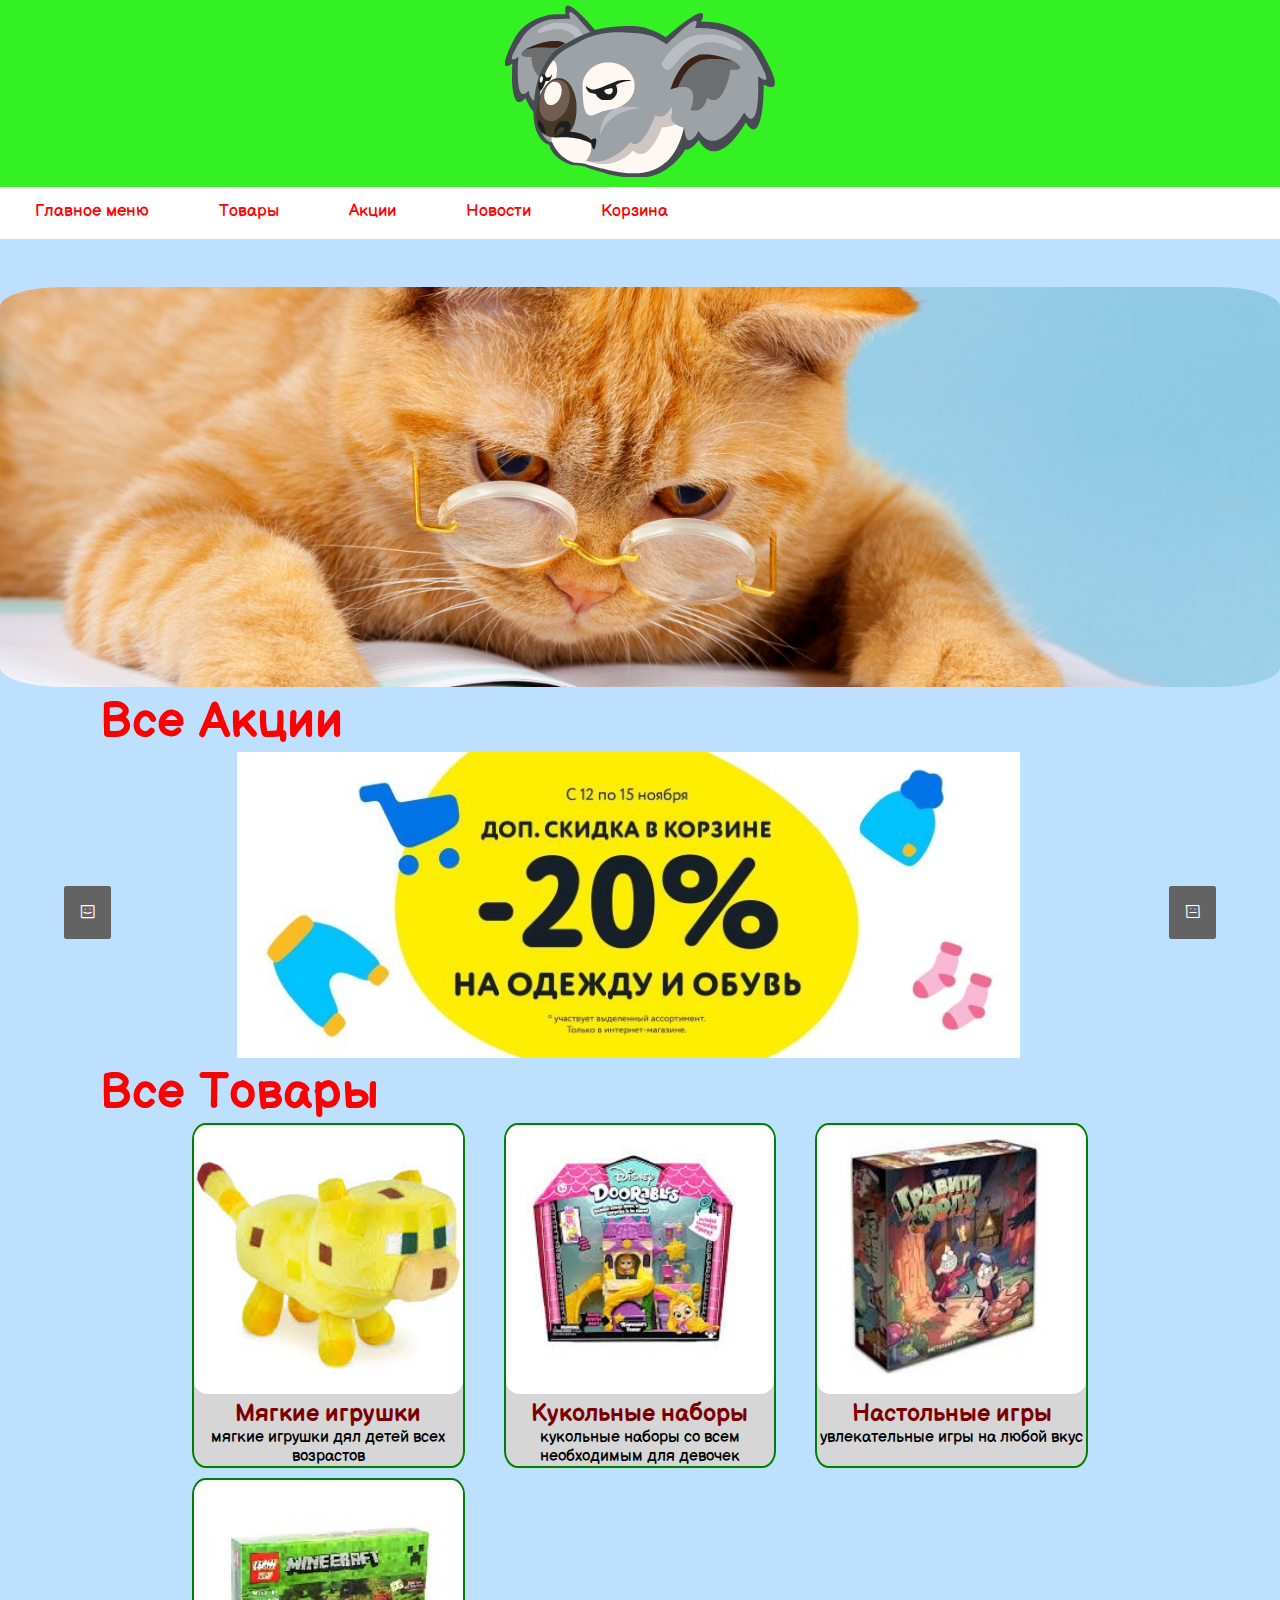
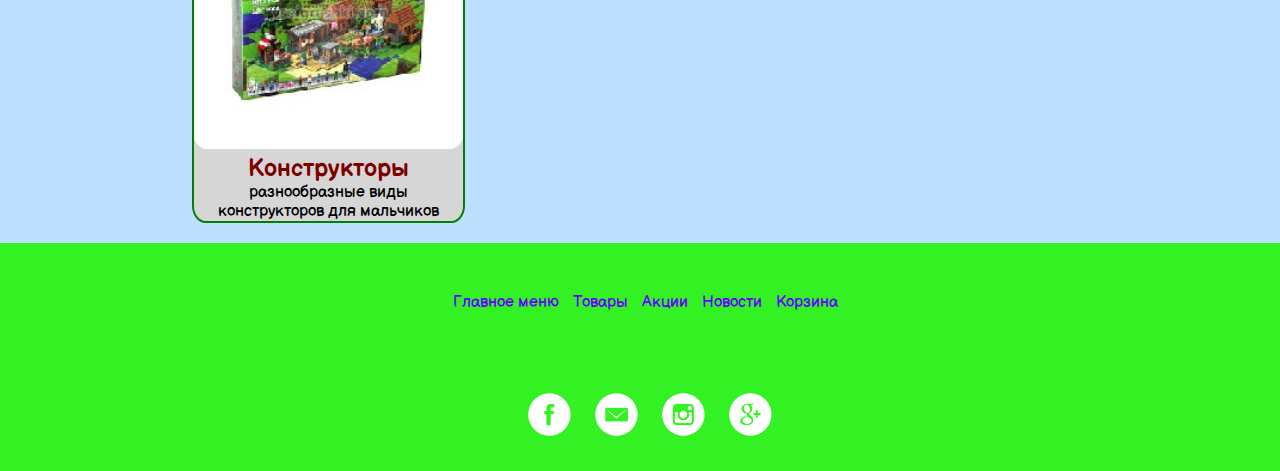
<file: index.html>
<!DOCTYPE html>
<html lang="en">

<head>
    <meta charset="utf-8">
    <title>Мир игрушек|Главная страница</title>
    <link rel="stylesheet" href='css/style.css'>
    <!-- ссылка на шрифт -->
    <link rel="preconnect" href="https://fonts.gstatic.com">
    <link href="https://fonts.googleapis.com/css2?family=Balsamiq+Sans&display=swap" rel="stylesheet">
</head>

<body>
    <header>
        <!-- класс logo -->
        <div class="logo">
            <a href="index.html"><img class="graphiclogo" src="img/logo.png" alt="Logo"></a>
        </div>
        <nav>
            <!-- адаптивное меню -->
            <div class="topnav" id="myTopnav">
                <a href="index.html">Главное меню</a>
                <a href="toys.html">Товары</a>
                <a href="markdown.html">Акции</a>
                <a href="blog.html">Новости</a>
                <a href="shopping_basket.html">Корзина</a>
                <a id="menu" href="#" class="icon">&#9776;</a>
            </div>
        </nav>
    </header>
    <main>
        <!-- большая картинка -->
        <img src="img/main_screen_image.jpg" alt="" class="main_image">
        <h3><a href="markdown.html">Все Акции</a> </h3>
        <!-- карусель -->
        <div class="slideshow-container">
            <div class="mySlides fade">
                <img src="img/markdown1.jpg" style="width: 80%" alt="">
            </div>
            <div class="mySlides fade">
                <img src="img/markdown2.jpg" style="width: 80%" alt="">
            </div>
            <div class="mySlides fade">
                <img src="img/markdown3.jpg" style="width: 80%" alt="">
            </div>
            <a class="prev" onclick="plusSlides(-1)">&#10094</a>
            <a class="next" onclick="plusSlides(1)">&#10095</a>
        </div>
        <h3><a href="toys.html">Все Товары</a> </h3>
        <!-- класс контейнера для видов игрушек -->
        <div class="toy_kinds_container">
            <!-- класс списка видов игрушек-->
            <div class="toy_kinds">
                <!-- класс вида игрушки -->
                <div class="toy_kind">
                    <img src="img/toy_image1.jpg" alt="">
                    <h2>Мягкие игрушки</h2>
                    <p>мягкие игрушки дял детей всех возрастов</p>
                </div>
                <!-- класс вида игрушки -->
                <div class="toy_kind">
                    <img src="img/toy_image5.jpg" alt="">
                    <h2>Кукольные наборы</h2>
                    <p>кукольные наборы со всем необходимым для девочек</p>
                </div>
                <!-- класс вида игрушки -->
                <div class="toy_kind">
                    <img src="img/toy_image6.jpg" alt="">
                    <h2>Настольные игры</h2>
                    <p>увлекательные игры на любой вкус</p>
                </div>
                <!-- класс вида игрушки -->
                <div class="toy_kind">
                    <img src="img/toy_image7.jpg" alt="">
                    <h2>Конструкторы</h2>
                    <p>разнообразные виды конструкторов для мальчиков</p>
                </div>
            </div>
        </div>
    </main>
    <!-- создание футера -->
    <footer>
        <nav>
            <a href="index.html">Главное меню</a>
            <a href="toys.html">Товары</a>
            <a href="markdown.html">Акции</a>
            <a href="blog.html">Новости</a>
            <a href="shopping_basket.html">Корзина</a>
        </nav>
        <!-- <div class="logo"><img class="graphiclogo" src="img/logo_vec.png" alt=""></div> -->
        <!-- класс блока ссылок -->
        <div class="social">
            <a href="#"><img src="img/facebook_icon.png" alt=""></a>
            <a href="#"><img src="img/email_icon.png" alt=""></a>
            <a href="#"><img src="img/instagram_icon.png" alt=""></a>
            <a href="#"><img src="img/google_plus_icon.png" alt=""></a>
        </div>
    </footer>
    <!-- подгрузка js составляющей -->
    <script src="js/script.js"></script>
</body>

</html>
</file>
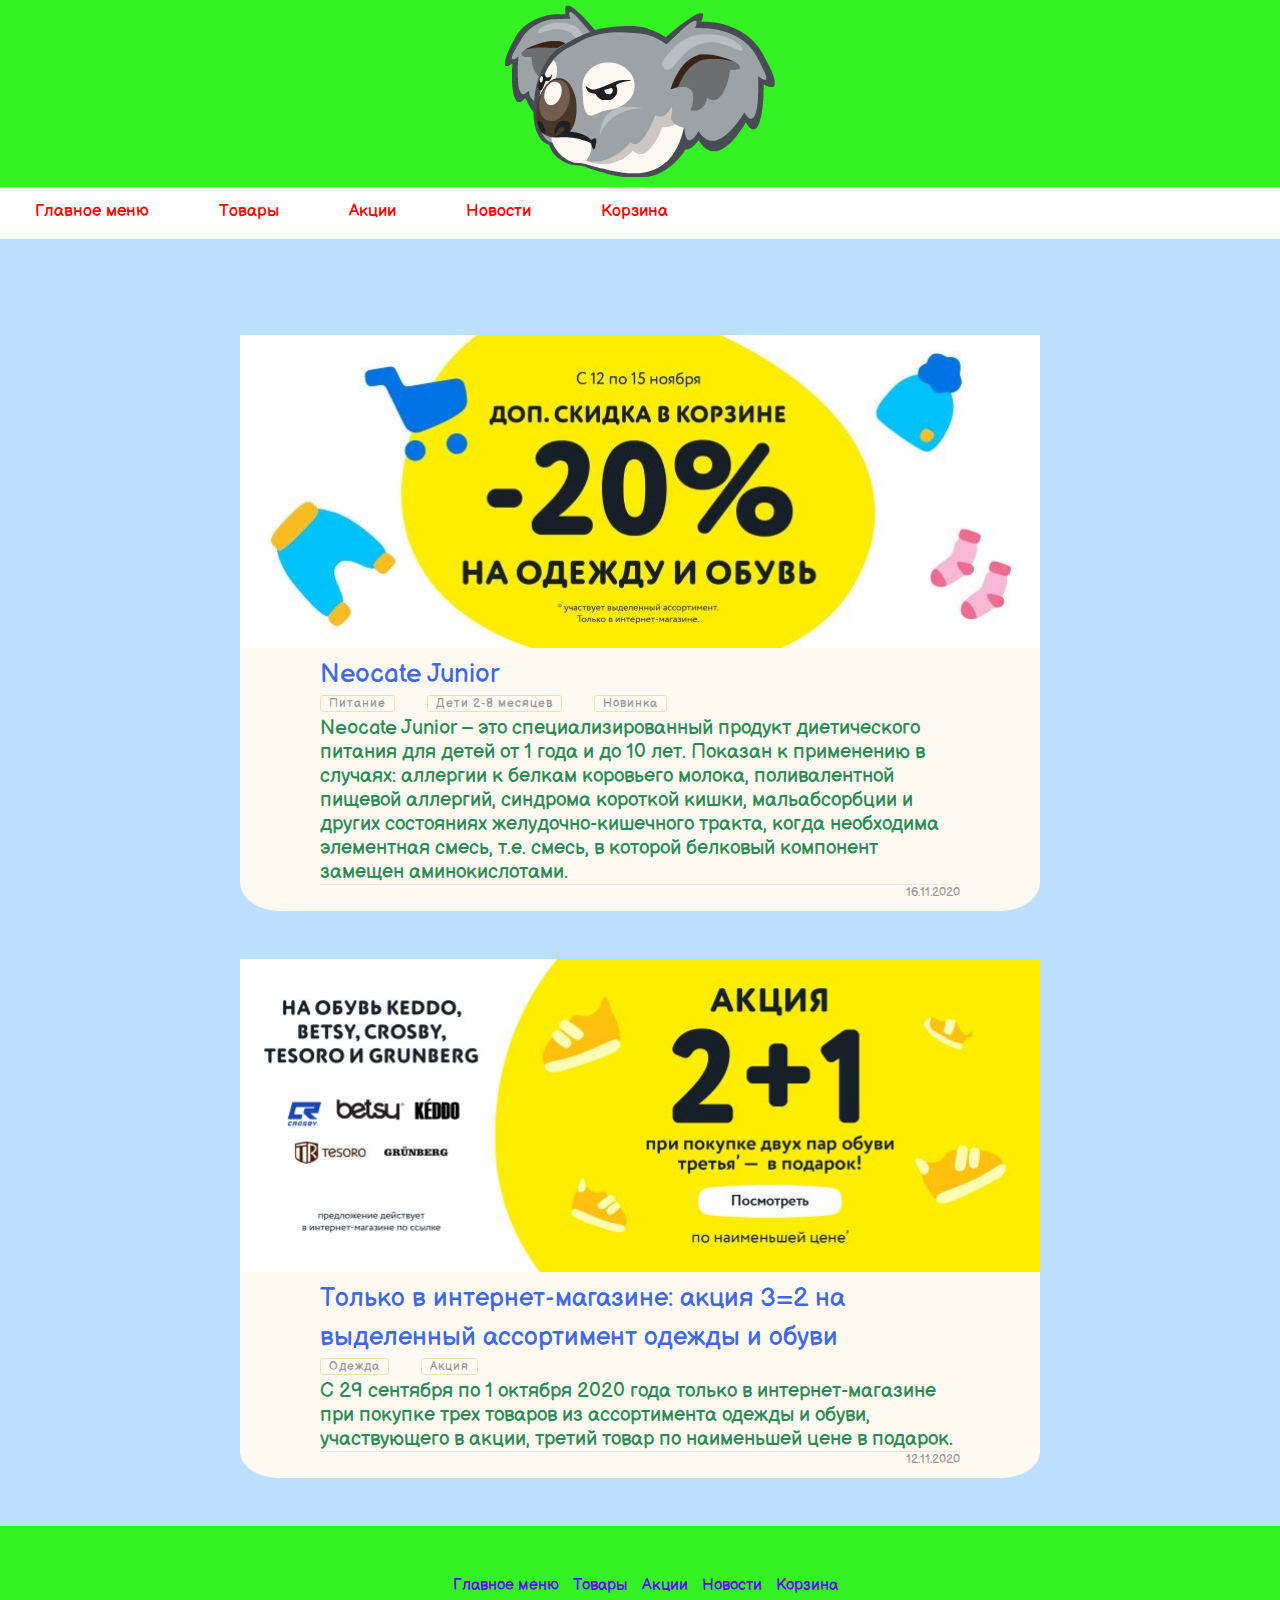
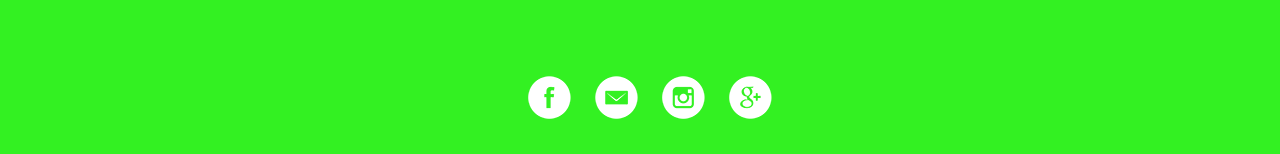
<file: blog.html>
<!DOCTYPE html>
<html lang="en">

<head>
    <meta charset="utf-8">
    <title>Мир игрушек|Новости</title>
    <link rel="stylesheet" href='css/style.css'>
    <!-- ссылка на шрифт -->
    <link rel="preconnect" href="https://fonts.gstatic.com">
    <link href="https://fonts.googleapis.com/css2?family=Balsamiq+Sans&display=swap" rel="stylesheet">
</head>

<body>
    <header>
        <!-- класс logo -->
        <div class="logo">
            <a href="index.html"><img class="graphiclogo" src="img/logo.png" alt="Logo"></a>
        </div>
        <nav>
            <!-- адаптивное меню -->
            <div class="topnav" id="myTopnav">
                <a href="index.html">Главное меню</a>
                <a href="toys.html">Товары</a>
                <a href="markdown.html">Акции</a>
                <a href="blog.html">Новости</a>
                <a href="shopping_basket.html">Корзина</a>
                <a id="menu" href="#" class="icon">&#9776;</a>
            </div>
        </nav>
    </header>
    <main>
        <div class="blog-container">
            <div class="blog-header">
                <div class="blog-cover">
                    <img src="img/markdown1.jpg" alt="">
                </div>
            </div>
            <div class="blog-body">
                <div class="blog-title">
                    <h1><a href="#">Neocate Junior</a></h1>
                </div>
                <div class="blog-tags">
                    <ul>
                        <li><a href="#">Питание</a></li>
                        <li><a href="#">Дети 2-8 месяцев</a></li>
                        <li><a href="#">Новинка</a></li>
                    </ul>
                </div>
                <div class="blog-text">
                    <p>Neocate Junior – это специализированный продукт диетического питания для детей от 1 года и до 10 лет. Показан к применению в случаях: аллергии к белкам коровьего молока, поливалентной пищевой аллергий, синдрома короткой кишки, мальабсорбции
                        и других состояниях желудочно-кишечного тракта, когда необходима элементная смесь, т.е. смесь, в которой белковый компонент замещен аминокислотами.</p>
                </div>
            </div>
            <div class="blog-footer">
                <ul>
                    <li class="published-data">16.11.2020</li>
                </ul>
            </div>
        </div>
        <div class="blog-container">
            <div class="blog-header">
                <div class="blog-cover">
                    <img src="img/markdown3.jpg" alt="">
                </div>
            </div>
            <div class="blog-body">
                <div class="blog-title">
                    <h1><a href="#">Только в интернет-магазине: акция 3=2 на выделенный ассортимент одежды и обуви</a></h1>
                </div>
                <div class="blog-tags">
                    <ul>
                        <li><a href="#">Одежда</a></li>
                        <li><a href="#">Акция</a></li>
                    </ul>
                </div>
                <div class="blog-text">
                    <p>С 29 сентября по 1 октября 2020 года только в интернет-магазине при покупке трех товаров из ассортимента одежды и обуви, участвующего в акции, третий товар по наименьшей цене в подарок.</p>
                </div>
            </div>
            <div class="blog-footer">
                <ul>
                    <li class="published-data">12.11.2020</li>
                </ul>
            </div>
        </div>
    </main>
    <!-- создание футера -->
    <footer>
        <nav>
            <a href="index.html">Главное меню</a>
            <a href="toys.html">Товары</a>
            <a href="markdown.html">Акции</a>
            <a href="blog.html">Новости</a>
            <a href="shopping_basket.html">Корзина</a>
        </nav>
        <!-- <div class="logo"><img class="graphiclogo" src="img/logo_vec.png" alt=""></div> -->
        <!-- класс блока ссылок -->
        <div class="social">
            <a href="#"><img src="img/facebook_icon.png" alt=""></a>
            <a href="#"><img src="img/email_icon.png" alt=""></a>
            <a href="#"><img src="img/instagram_icon.png" alt=""></a>
            <a href="#"><img src="img/google_plus_icon.png" alt=""></a>
        </div>
    </footer>
    <!-- подгрузка js составляющей -->
    <script src="js/script.js"></script>
</body>

</html>
</file>
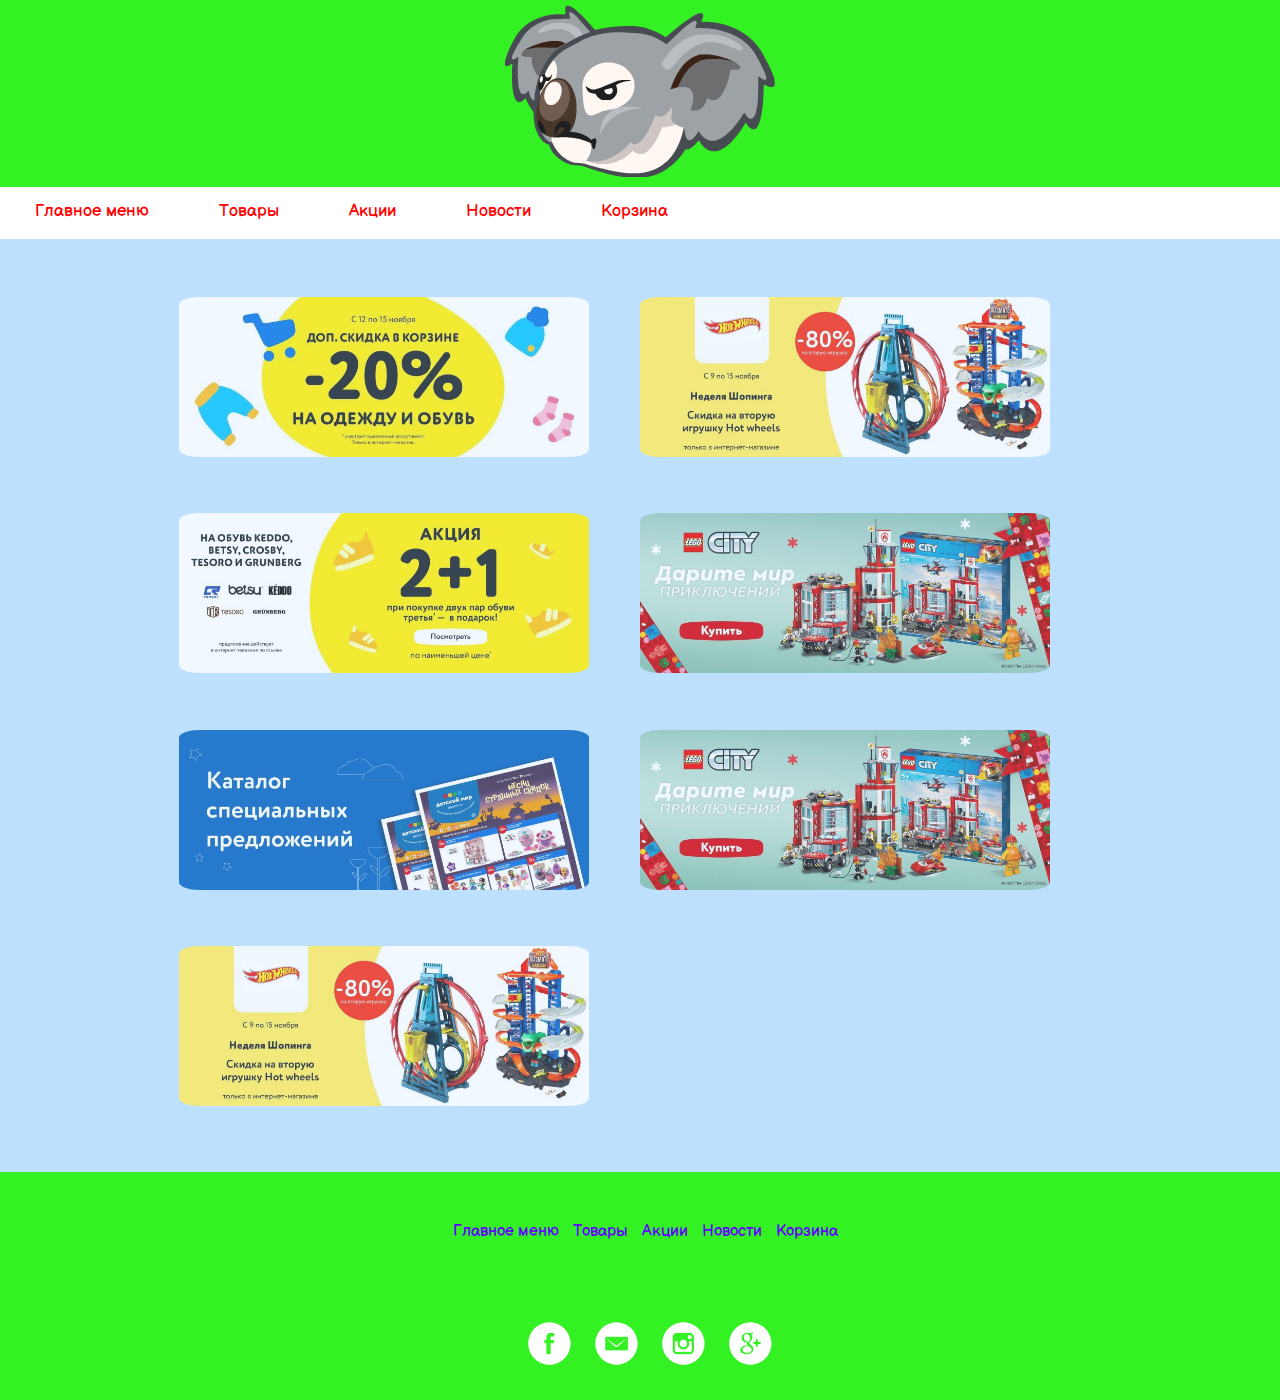
<file: markdown.html>
<!DOCTYPE html>
<html lang="en">

<head>
    <meta charset="utf-8">
    <title>Мир игрушек|Акции</title>
    <link rel="stylesheet" href='css/style.css'>
    <!-- ссылка на шрифт -->
    <link rel="preconnect" href="https://fonts.gstatic.com">
    <link href="https://fonts.googleapis.com/css2?family=Balsamiq+Sans&display=swap" rel="stylesheet">
</head>

<body>
    <header>
        <!-- класс logo -->
        <div class="logo">
            <a href="index.html"><img class="graphiclogo" src="img/logo.png" alt="Logo"></a>
        </div>
        <nav>
            <!-- адаптивное меню -->
            <div class="topnav" id="myTopnav">
                <a href="index.html">Главное меню</a>
                <a href="toys.html">Товары</a>
                <a href="markdown.html">Акции</a>
                <a href="blog.html">Новости</a>
                <a href="shopping_basket.html">Корзина</a>
                <a id="menu" href="#" class="icon">&#9776;</a>
            </div>
        </nav>
    </header>
    <main class="makdown">
        <div class="gallery">
            <div class="photo_item"><img src="img/markdown1.jpg" alt=""></div>
            <div class="photo_item"><img src="img/markdown2.jpg" alt=""></div>
            <div class="photo_item"><img src="img/markdown3.jpg" alt=""></div>
            <div class="photo_item"><img src="img/markdown4.jpg" alt=""></div>
            <div class="photo_item"><img src="img/markdown5.jpg" alt=""></div>
            <div class="photo_item"><img src="img/markdown6.jpg" alt=""></div>
            <div class="photo_item"><img src="img/markdown7.jpg" alt=""></div>
        </div>
    </main>
    <!-- создание футера -->
    <footer>
        <nav>
            <a href="index.html">Главное меню</a>
            <a href="toys.html">Товары</a>
            <a href="markdown.html">Акции</a>
            <a href="blog.html">Новости</a>
            <a href="shopping_basket.html">Корзина</a>
        </nav>
        <!-- <div class="logo"><img class="graphiclogo" src="img/logo_vec.png" alt=""></div> -->
        <!-- класс блока ссылок -->
        <div class="social">
            <a href="#"><img src="img/facebook_icon.png" alt=""></a>
            <a href="#"><img src="img/email_icon.png" alt=""></a>
            <a href="#"><img src="img/instagram_icon.png" alt=""></a>
            <a href="#"><img src="img/google_plus_icon.png" alt=""></a>
        </div>
    </footer>
    <!-- подгрузка js составляющей -->
    <script src="js/script.js"></script>
</body>

</html>
</file>
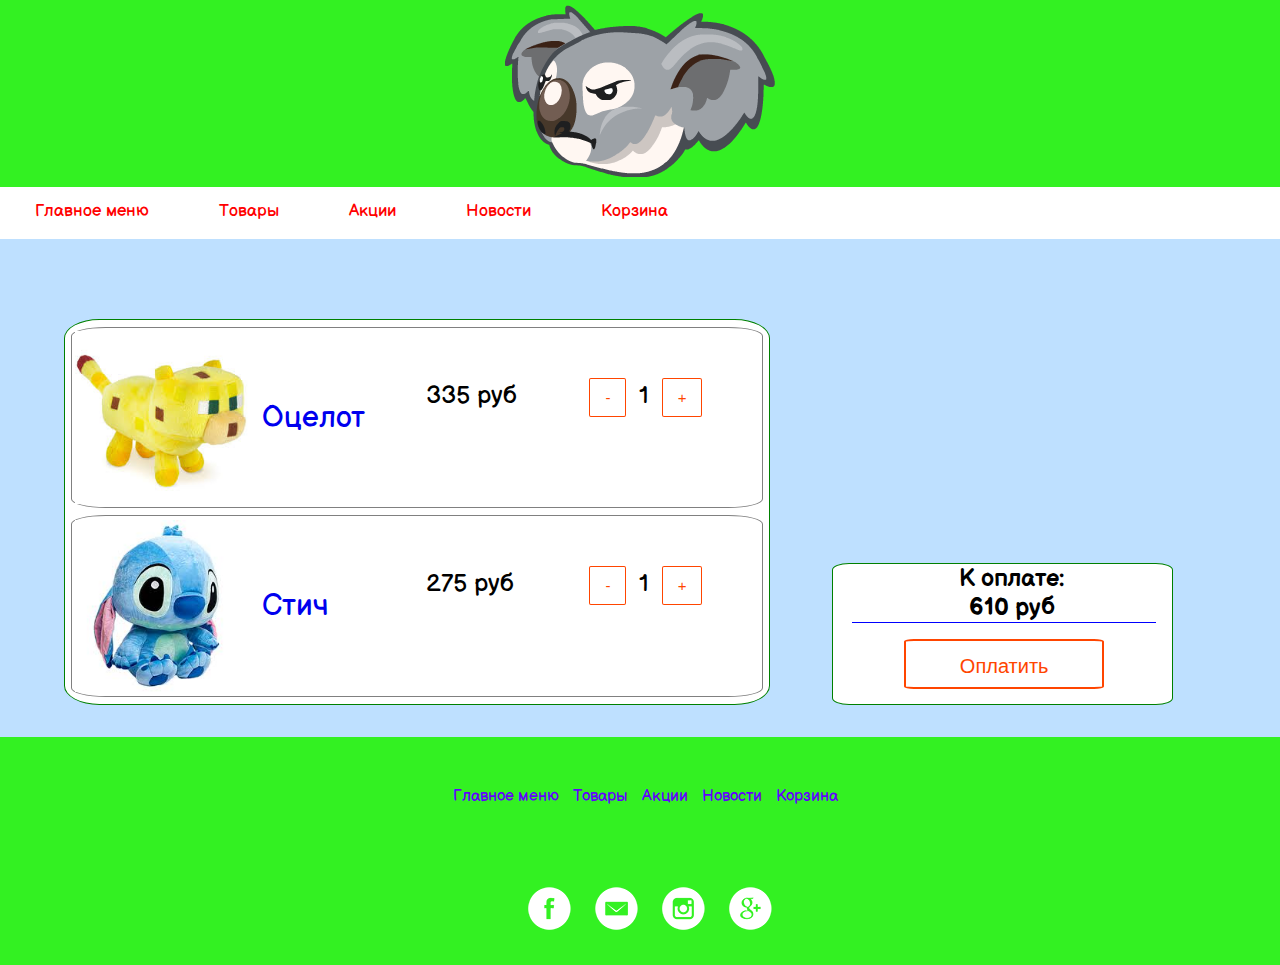
<file: shopping_basket.html>
<!DOCTYPE html>
<html lang="en">

<head>
    <meta charset="utf-8">
    <title>Мир игрушек|Корзина</title>
    <link rel="stylesheet" href='css/style.css'>
    <!-- ссылка на шрифт -->
    <link rel="preconnect" href="https://fonts.gstatic.com">
    <link href="https://fonts.googleapis.com/css2?family=Balsamiq+Sans&display=swap" rel="stylesheet">
</head>

<body onload="show_current_price(0)">
    <header>
        <!-- класс logo -->
        <div class="logo">
            <a href="index.html"><img class="graphiclogo" src="img/logo.png" alt="Logo"></a>
        </div>
        <nav>
            <!-- адаптивное меню -->
            <div class="topnav" id="myTopnav">
                <a href="index.html">Главное меню</a>
                <a href="toys.html">Товары</a>
                <a href="markdown.html">Акции</a>
                <a href="blog.html">Новости</a>
                <a href="shopping_basket.html">Корзина</a>
                <a id="menu" href="#" class="icon">&#9776;</a>
            </div>
        </nav>
    </header>
    <main>
        <div class="shopping_basket">
            <div class="goods-container">
                <h1 id="message">В корзине пусто! Перейти в раздел <a href="toys.html">Товары</a>?</h1>
                <div class="bought-toy">
                    <img class="img-for-basket" src="img/toy_image1.jpg" alt="">
                    <a href="#" class="name-of-bought-toy">Оцелот</a>
                    <p class="price-of-bought-toy">335 руб</p>
                    <div class="number">
                        <button onclick="basket_counter('toys_number1',-335,-1)">-</button>
                        <p id="toys_number1">1</p>
                        <button onclick="basket_counter('toys_number1',335,1)">+</button>
                    </div>
                </div>
                <div class="bought-toy">
                    <img class="img-for-basket" src="img/toy_image2.jpg" alt="">
                    <a href="#" class="name-of-bought-toy">Стич</a>
                    <p class="price-of-bought-toy">275 руб</p>
                    <div class="number">
                        <button onclick="basket_counter('toys_number2',-275,-1)">-</button>
                        <p id="toys_number2">1</p>
                        <button onclick="basket_counter('toys_number2',275,1)">+</button>
                    </div>
                </div>
            </div>
            <div class="block-buy">

                <h2>К оплате:</h2>
                <h2 id="sum">610</h2>
                <div class="block-buy-footer">
                    <button class="pay-button">
                    Оплатить
                    </button>
                </div>

            </div>
        </div>
    </main>
    <!-- создание футера -->
    <footer>
        <nav>
            <a href="index.html">Главное меню</a>
            <a href="toys.html">Товары</a>
            <a href="markdown.html">Акции</a>
            <a href="blog.html">Новости</a>
            <a href="shopping_basket.html">Корзина</a>
        </nav>
        <!-- <div class="logo"><img class="graphiclogo" src="img/logo_vec.png" alt=""></div> -->
        <!-- класс блока ссылок -->
        <div class="social">
            <a href="#"><img src="img/facebook_icon.png" alt=""></a>
            <a href="#"><img src="img/email_icon.png" alt=""></a>
            <a href="#"><img src="img/instagram_icon.png" alt=""></a>
            <a href="#"><img src="img/google_plus_icon.png" alt=""></a>
        </div>
    </footer>
    <!-- подгрузка js составляющей -->
    <script src="js/script.js"></script>
</body>

</html>
</file>
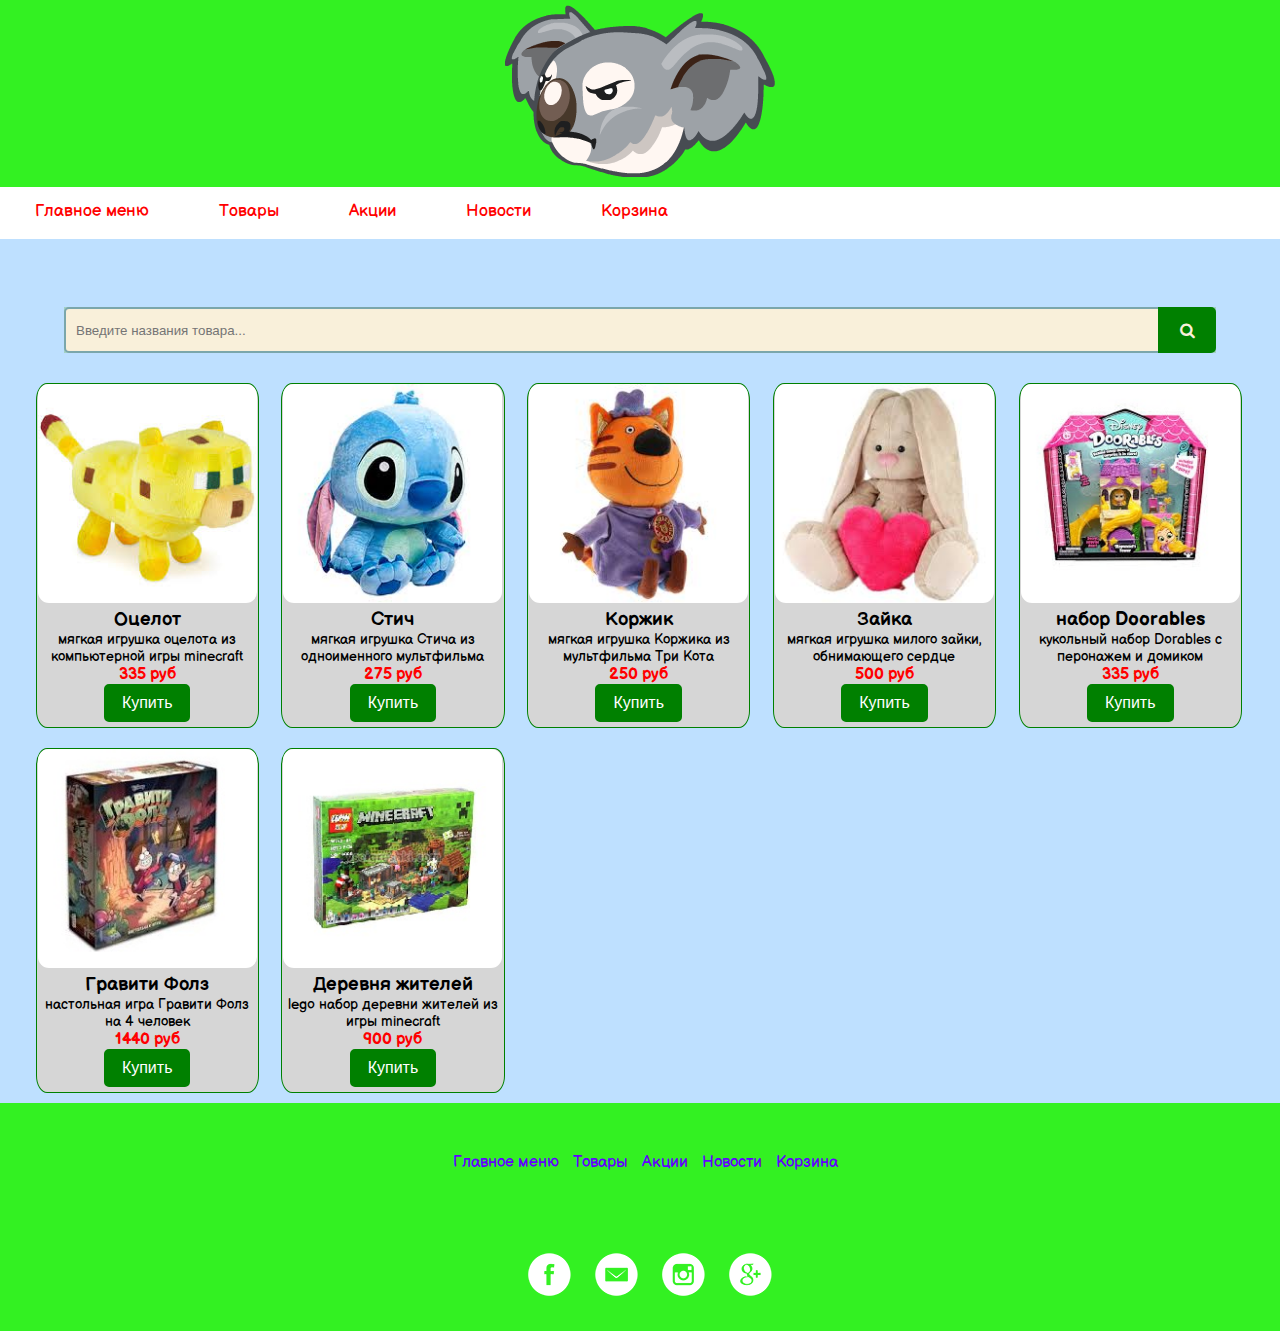
<file: toys.html>
<!DOCTYPE html>
<html lang="en">

<head>
    <meta charset="utf-8">
    <title>Мир игрушек|Товары</title>
    <link rel="stylesheet" href='css/style.css'>
    <!-- ссылка на шрифт -->
    <link rel="preconnect" href="https://fonts.gstatic.com">
    <link href="https://fonts.googleapis.com/css2?family=Balsamiq+Sans&display=swap" rel="stylesheet">
    <link rel="stylesheet" href="https://maxcdn.bootstrapcdn.com/font-awesome/4.5.0/css/font-awesome.min.css">
</head>

<body>
    <header>
        <!-- класс logo -->
        <div class="logo">
            <a href="index.html"><img class="graphiclogo" src="img/logo.png" alt="Logo"></a>
        </div>
        <nav>
            <!-- адаптивное меню -->
            <div class="topnav" id="myTopnav">
                <a href="index.html">Главное меню</a>
                <a href="toys.html">Товары</a>
                <a href="markdown.html">Акции</a>
                <a href="blog.html">Новости</a>
                <a href="shopping_basket.html">Корзина</a>
                <a id="menu" href="#" class="icon">&#9776;</a>
            </div>
        </nav>
    </header>
    <main>
        <div class="search">
            <form>
                <input type="text" placeholder="Введите названия товара...">
                <button type="submit"></button>
            </form>
        </div>
        <div class="goods">
            <div class="toy">
                <img src="img/toy_image1.jpg" alt="">
                <h3 class="item_title">Оцелот</h3>
                <p>мягкая игрушка оцелота из компьютерной игры minecraft</p>
                <h6 class="price">335 руб</h6>
                <button class="add_item" id="button1" onclick="imgChange('button1')">Купить</button>
            </div>
            <div class="toy">
                <img src="img/toy_image2.jpg" alt="">
                <h3 class="item_title">Стич</h3>
                <p>мягкая игрушка Стича из одноименного мультфильма</p>
                <h6 class="price">275 руб</h6>
                <button class="add_item" id="button2" onclick="imgChange('button2')">Купить</button>
            </div>
            <div class="toy">
                <img src="img/toy_image3.jpg" alt="">
                <h3 class="item_title">Коржик</h3>
                <p>мягкая игрушка Коржика из мультфильма Три Кота </p>
                <h6 class="price">250 руб</h6>
                <button class="add_item" id="button3" onclick="imgChange('button3')">Купить</button>
            </div>
            <div class="toy">
                <img src="img/toy_image4.jpg" alt="">
                <h3 class="item_title">Зайка</h3>
                <p>мягкая игрушка милого зайки, обнимающего сердце</p>
                <h6 class="price">500 руб</h6>
                <button class="add_item" id="button4" onclick="imgChange('button4')">Купить</button>
            </div>
            <div class="toy">
                <img src="img/toy_image5.jpg" alt="">
                <h3 class="item_title">набор Doorables</h3>
                <p>кукольный набор Dorables с перонажем и домиком</p>
                <h6 class="price">335 руб</h6>
                <button class="add_item" id="button5" onclick="imgChange('button5')">Купить</button>
            </div>
            <div class="toy">
                <img src="img/toy_image6.jpg" alt="">
                <h3 class="item_title">Гравити Фолз</h3>
                <p>настольная игра Гравити Фолз на 4 человек</p>
                <h6 class="price">1440 руб</h6>
                <button class="add_item" id="button6" onclick="imgChange('button6')">Купить</button>
            </div>
            <div class="toy">
                <img src="img/toy_image7.jpg" alt="">
                <h3 class="item_title">Деревня жителей</h3>
                <p>lego набор деревни жителей из игры minecraft</p>
                <h6 class="price">900 руб</h6>
                <button class="add_item" id="button7" onclick="imgChange('button7')">Купить</button>
            </div>
        </div>
    </main>
    <!-- создание футера -->
    <footer>
        <nav>
            <a href="index.html">Главное меню</a>
            <a href="toys.html">Товары</a>
            <a href="markdown.html">Акции</a>
            <a href="blog.html">Новости</a>
            <a href="shopping_basket.html">Корзина</a>
        </nav>
        <!-- <div class="logo"><img class="graphiclogo" src="img/logo_vec.png" alt=""></div> -->
        <!-- класс блока ссылок -->
        <div class="social">
            <a href="#"><img src="img/facebook_icon.png" alt=""></a>
            <a href="#"><img src="img/email_icon.png" alt=""></a>
            <a href="#"><img src="img/instagram_icon.png" alt=""></a>
            <a href="#"><img src="img/google_plus_icon.png" alt=""></a>
        </div>
    </footer>
    <!-- подгрузка js составляющей -->
    <script src="js/script.js"></script>
</body>

</html>
</file>
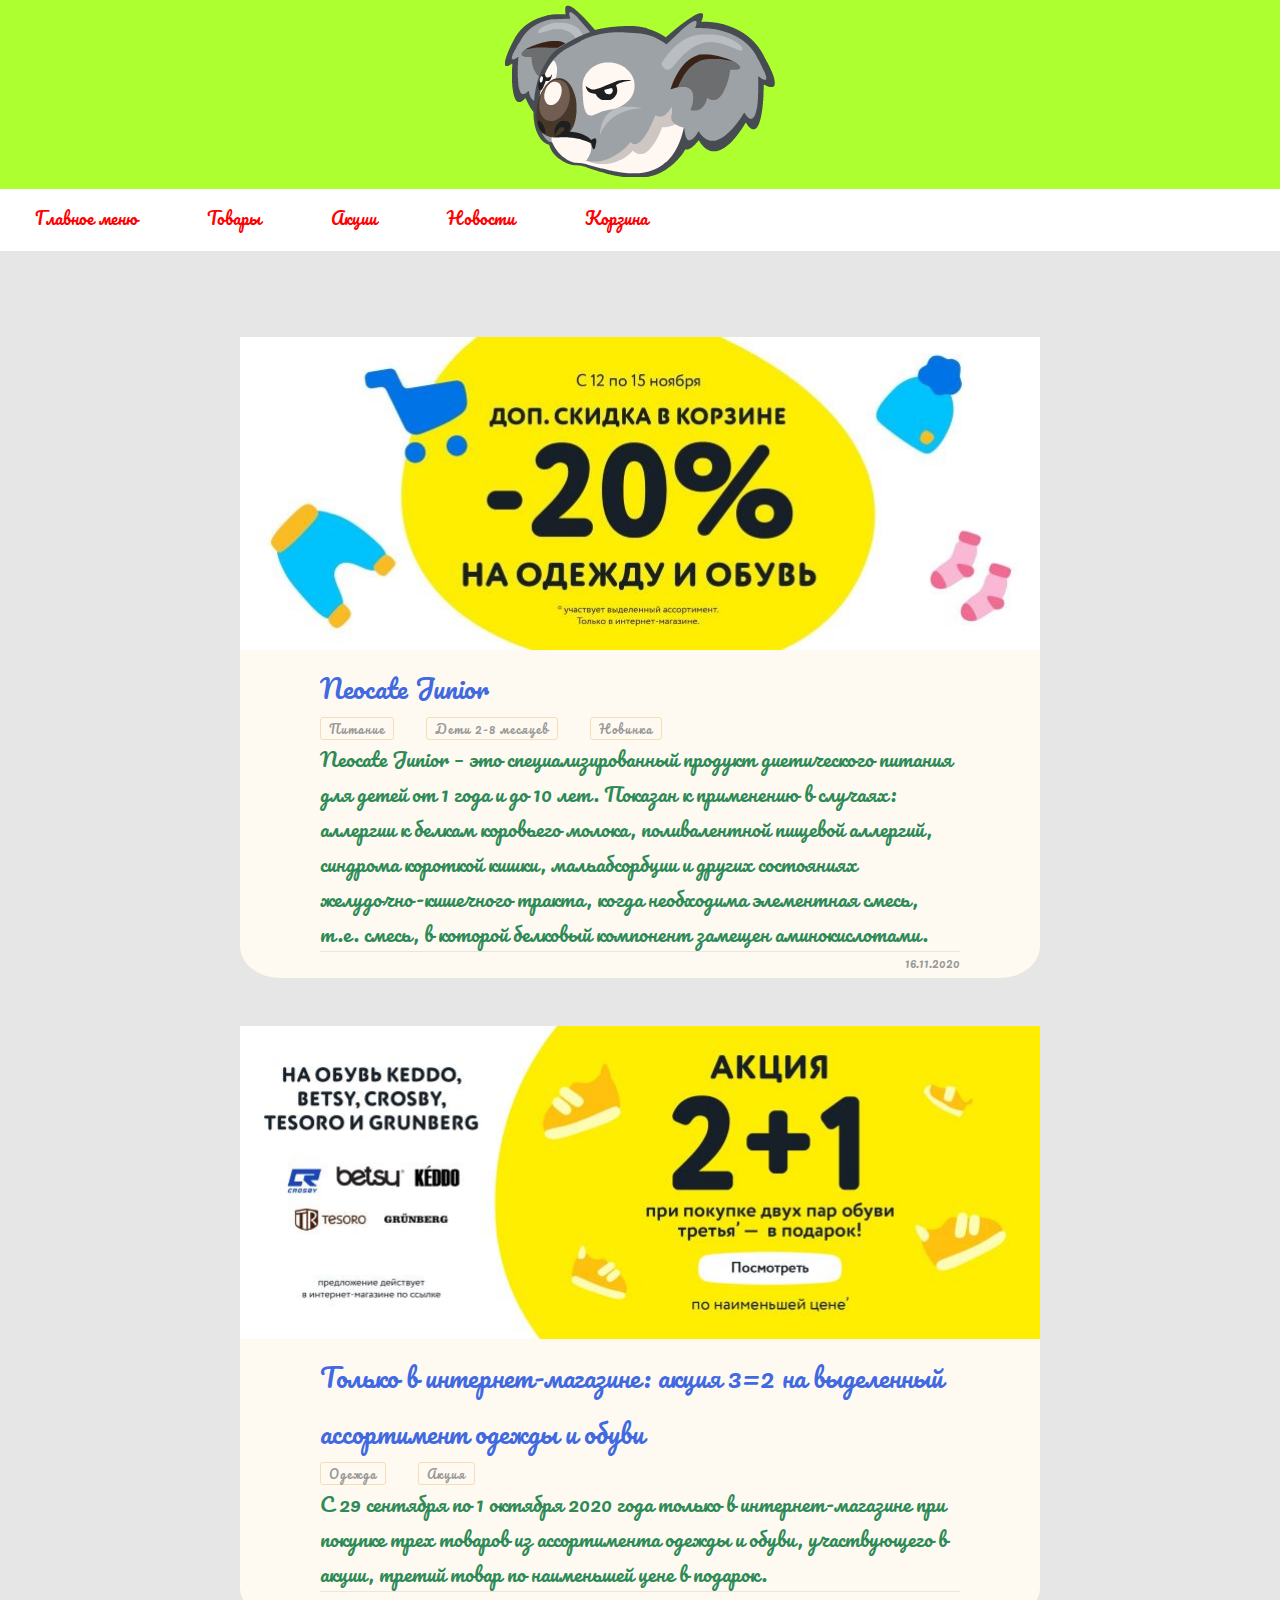
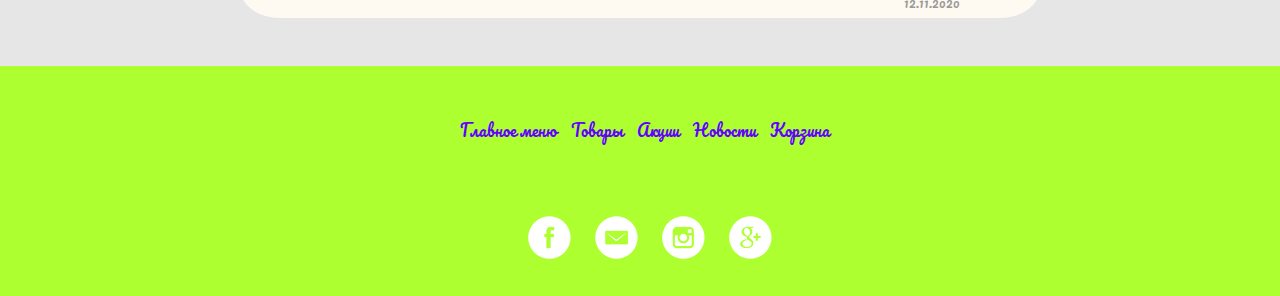
<file: myTry/blog.html>
<!DOCTYPE html>
<html lang="en">

<head>
    <meta charset="utf-8">
    <title>Профиль</title>
    <link rel="stylesheet" href='css/style.css'>
    <!-- ссылка на шрифт -->
    <link rel="preconnect" href="https://fonts.gstatic.com">
    <link href="https://fonts.googleapis.com/css2?family=Pacifico&display=swap" rel="stylesheet">
</head>

<body>
    <header>
        <!-- класс logo -->
        <div class="logo">
            <a href="index.html"><img class="graphiclogo" src="img/logo.png" alt="Logo"></a>
        </div>
        <nav>
            <!-- адаптивное меню -->
            <div class="topnav" id="myTopnav">
                <a href="index.html">Главное меню</a>
                <a href="toys.html">Товары</a>
                <a href="markdown.html">Акции</a>
                <a href="blog.html">Новости</a>
                <a href="shopping_basket.html">Корзина</a>
                <a id="menu" href="#" class="icon">&#9776;</a>
            </div>
        </nav>
    </header>
    <main>
        <div class="blog-container">
            <div class="blog-header">
                <div class="blog-cover">
                    <img src="img/markdown1.jpg" alt="">
                </div>
            </div>
            <div class="blog-body">
                <div class="blog-title">
                    <h1><a href="#">Neocate Junior</a></h1>
                </div>
                <div class="blog-tags">
                    <ul>
                        <li><a href="#">Питание</a></li>
                        <li><a href="#">Дети 2-8 месяцев</a></li>
                        <li><a href="#">Новинка</a></li>
                    </ul>
                </div>
                <div class="blog-text">
                    <p>Neocate Junior – это специализированный продукт диетического питания для детей от 1 года и до 10 лет. Показан к применению в случаях: аллергии к белкам коровьего молока, поливалентной пищевой аллергий, синдрома короткой кишки, мальабсорбции
                        и других состояниях желудочно-кишечного тракта, когда необходима элементная смесь, т.е. смесь, в которой белковый компонент замещен аминокислотами.</p>
                </div>
            </div>
            <div class="blog-footer">
                <ul>
                    <li class="published-data">16.11.2020</li>
                </ul>
            </div>
        </div>
        <div class="blog-container">
            <div class="blog-header">
                <div class="blog-cover">
                    <img src="img/markdown3.jpg" alt="">
                </div>
            </div>
            <div class="blog-body">
                <div class="blog-title">
                    <h1><a href="#">Только в интернет-магазине: акция 3=2 на выделенный ассортимент одежды и обуви</a></h1>
                </div>
                <div class="blog-tags">
                    <ul>
                        <li><a href="#">Одежда</a></li>
                        <li><a href="#">Акция</a></li>
                    </ul>
                </div>
                <div class="blog-text">
                    <p>С 29 сентября по 1 октября 2020 года только в интернет-магазине при покупке трех товаров из ассортимента одежды и обуви, участвующего в акции, третий товар по наименьшей цене в подарок.</p>
                </div>
            </div>
            <div class="blog-footer">
                <ul>
                    <li class="published-data">12.11.2020</li>
                </ul>
            </div>
        </div>
    </main>
    <!-- создание футера -->
    <footer>
        <nav>
            <a href="index.html">Главное меню</a>
            <a href="toys.html">Товары</a>
            <a href="markdown.html">Акции</a>
            <a href="blog.html">Новости</a>
            <a href="shopping_basket.html">Корзина</a>
        </nav>
        <!-- <div class="logo"><img class="graphiclogo" src="img/logo_vec.png" alt=""></div> -->
        <!-- класс блока ссылок -->
        <div class="social">
            <a href="#"><img src="img/facebook_icon.png" alt=""></a>
            <a href="#"><img src="img/email_icon.png" alt=""></a>
            <a href="#"><img src="img/instagram_icon.png" alt=""></a>
            <a href="#"><img src="img/google_plus_icon.png" alt=""></a>
        </div>
    </footer>
    <!-- подгрузка js составляющей -->
    <script src="js/script.js"></script>
</body>

</html>
</file>
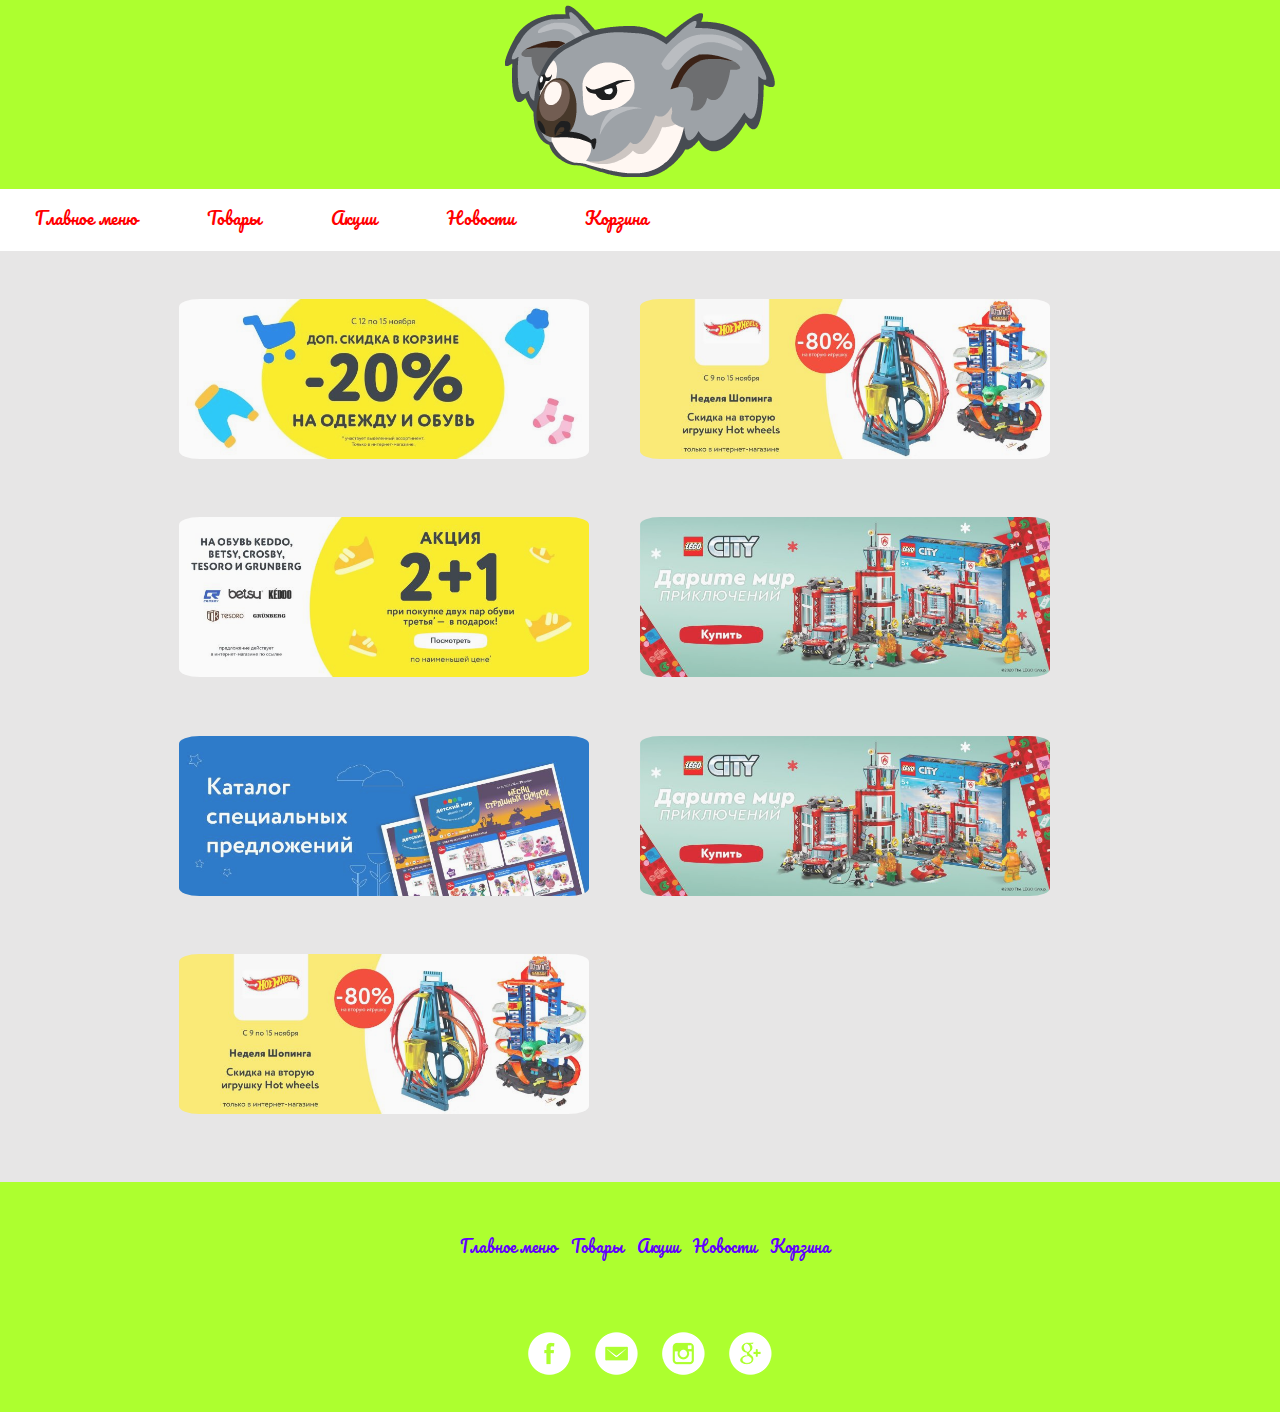
<file: myTry/markdown.html>
<!DOCTYPE html>
<html lang="en">

<head>
    <meta charset="utf-8">
    <title>Акции</title>
    <link rel="stylesheet" href='css/style.css'>
    <!-- ссылка на шрифт -->
    <link rel="preconnect" href="https://fonts.gstatic.com">
    <link href="https://fonts.googleapis.com/css2?family=Pacifico&display=swap" rel="stylesheet">
</head>

<body>
    <header>
        <!-- класс logo -->
        <div class="logo">
            <a href="index.html"><img class="graphiclogo" src="img/logo.png" alt="Logo"></a>
        </div>
        <nav>
            <!-- адаптивное меню -->
            <div class="topnav" id="myTopnav">
                <a href="index.html">Главное меню</a>
                <a href="toys.html">Товары</a>
                <a href="markdown.html">Акции</a>
                <a href="blog.html">Новости</a>
                <a href="shopping_basket.html">Корзина</a>
                <a id="menu" href="#" class="icon">&#9776;</a>
            </div>
        </nav>
    </header>
    <main class="makdown">
        <div class="gallery">
            <div class="photo_item"><img src="img/markdown1.jpg" alt=""></div>
            <div class="photo_item"><img src="img/markdown2.jpg" alt=""></div>
            <div class="photo_item"><img src="img/markdown3.jpg" alt=""></div>
            <div class="photo_item"><img src="img/markdown4.jpg" alt=""></div>
            <div class="photo_item"><img src="img/markdown5.jpg" alt=""></div>
            <div class="photo_item"><img src="img/markdown6.jpg" alt=""></div>
            <div class="photo_item"><img src="img/markdown7.jpg" alt=""></div>
        </div>
    </main>
    <!-- создание футера -->
    <footer>
        <nav>
            <a href="index.html">Главное меню</a>
            <a href="toys.html">Товары</a>
            <a href="markdown.html">Акции</a>
            <a href="blog.html">Новости</a>
            <a href="shopping_basket.html">Корзина</a>
        </nav>
        <!-- <div class="logo"><img class="graphiclogo" src="img/logo_vec.png" alt=""></div> -->
        <!-- класс блока ссылок -->
        <div class="social">
            <a href="#"><img src="img/facebook_icon.png" alt=""></a>
            <a href="#"><img src="img/email_icon.png" alt=""></a>
            <a href="#"><img src="img/instagram_icon.png" alt=""></a>
            <a href="#"><img src="img/google_plus_icon.png" alt=""></a>
        </div>
    </footer>
    <!-- подгрузка js составляющей -->
    <script src="js/script.js"></script>
</body>

</html>
</file>
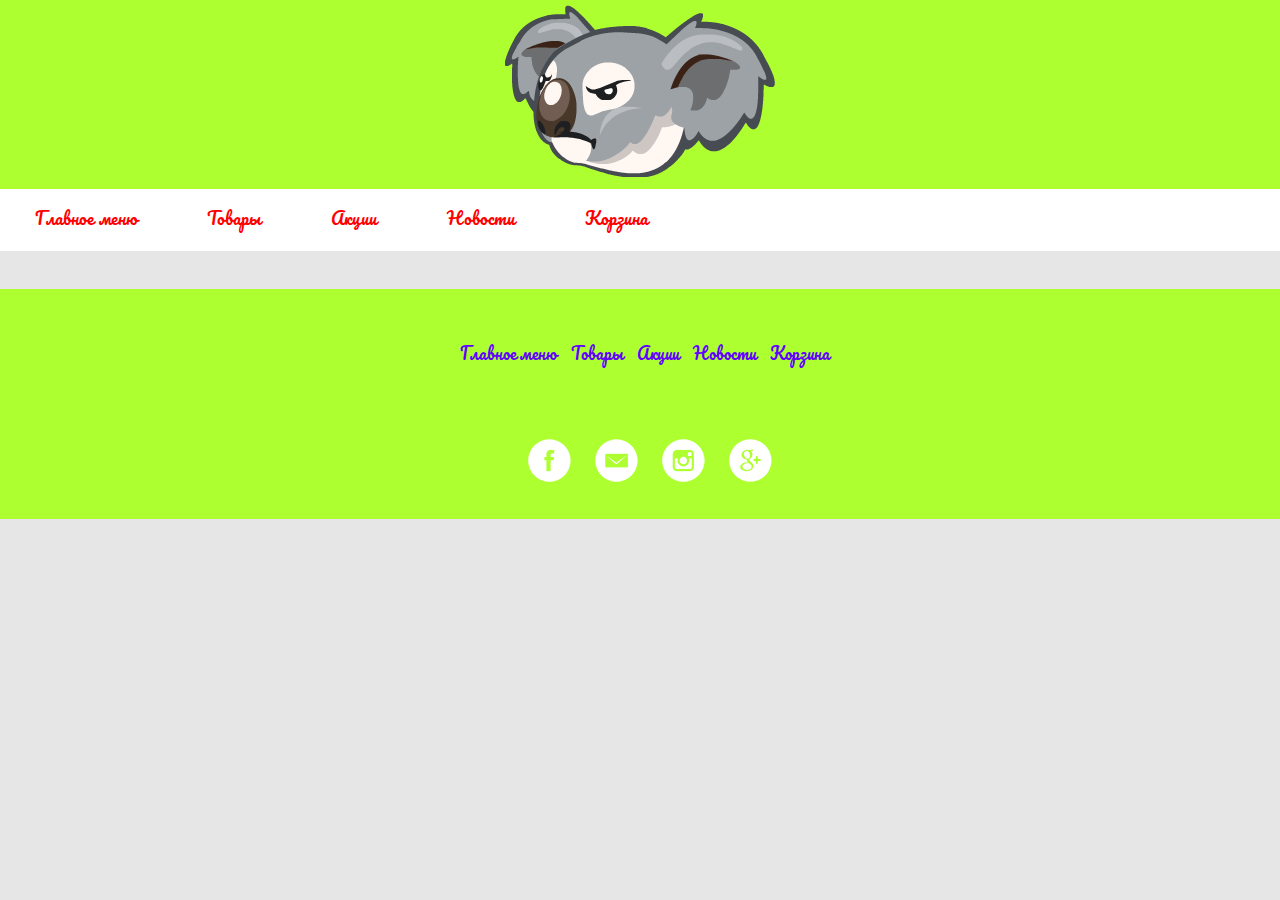
<file: myTry/toys.html>
<!DOCTYPE html>
<html lang="en">

<head>
    <meta charset="utf-8">
    <title>Товары</title>
    <link rel="stylesheet" href='css/style.css'>
    <!-- ссылка на шрифт -->
    <link rel="preconnect" href="https://fonts.gstatic.com">
    <link href="https://fonts.googleapis.com/css2?family=Pacifico&display=swap" rel="stylesheet">
</head>

<body>
    <header>
        <!-- класс logo -->
        <div class="logo">
            <a href="index.html"><img class="graphiclogo" src="img/logo.png" alt="Logo"></a>
        </div>
        <nav>
            <!-- адаптивное меню -->
            <div class="topnav" id="myTopnav">
                <a href="index.html">Главное меню</a>
                <a href="toys.html">Товары</a>
                <a href="markdown.html">Акции</a>
                <a href="blog.html">Новости</a>
                <a href="shopping_basket.html">Корзина</a>
                <a id="menu" href="#" class="icon">&#9776;</a>
            </div>
        </nav>
    </header>
    <main>

    </main>
    <!-- создание футера -->
    <footer>
        <nav>
            <a href="index.html">Главное меню</a>
            <a href="toys.html">Товары</a>
            <a href="markdown.html">Акции</a>
            <a href="blog.html">Новости</a>
            <a href="shopping_basket.html">Корзина</a>
        </nav>
        <!-- <div class="logo"><img class="graphiclogo" src="img/logo_vec.png" alt=""></div> -->
        <!-- класс блока ссылок -->
        <div class="social">
            <a href="#"><img src="img/facebook_icon.png" alt=""></a>
            <a href="#"><img src="img/email_icon.png" alt=""></a>
            <a href="#"><img src="img/instagram_icon.png" alt=""></a>
            <a href="#"><img src="img/google_plus_icon.png" alt=""></a>
        </div>
    </footer>
    <!-- подгрузка js составляющей -->
    <script src="js/script.js"></script>
</body>

</html>
</file>
<file: css/style.css>
* {
    margin: 0;
    padding: 0;
}

a {
    text-decoration: none;
}

li {
    text-decoration: none;
    list-style: none;
}

body {
    font-family: 'Balsamiq Sans', cursive;
    background: rgb(190, 224, 255);
}


/* настройка лого */

.logo {
    background: rgb(51, 241, 34);
    width: 100%;
    display: flex;
    justify-content: center;
}


/* адаптивность лого */

.graphiclogo {
    padding: 5px;
    max-width: 100%;
    box-sizing: border-box;
}


/* размеры меню */

nav {
    margin: auto;
    width: auto;
    height: 100px;
}


/* меню */

.topnav {
    background-color: white;
    overflow: hidden;
}


/* элементы меню */

.topnav a {
    float: left;
    display: block;
    color: #ff0000;
    text-align: center;
    border-bottom: 4px solid white;
    padding: 14px 35px;
    text-decoration: none;
    font-size: 17px;
}


/* подчеркивание выбранного элемента меню */

.topnav a:hover {
    border-bottom: 4px solid red;
}


/* иконка меню */

.topnav .icon {
    display: none;
}


/* растяжение картинки на 100% ширины */

.main_image {
    width: 100%;
    border-radius: 5%;
}


/* выравнивание контейнера по центру */

.toy_kinds_container {
    display: flex;
    justify-content: center;
}


/* выравнивание списка элементов по центру с шириной в 70% и разрешением переноса элементов на новую строку */

.toy_kinds {
    width: 70%;
    display: flex;
    justify-content: space-between;
    text-align: center;
    flex-wrap: wrap;
    padding-bottom: 10px;
}

.toy_kinds h2 {
    color: rgb(124, 0, 0);
}


/* установка 30% ширины для каждого элемента */

.toy_kind {
    width: 30%;
    background-color: rgb(214, 214, 214);
    margin-bottom: 10px;
    border-radius: 5%;
    border: 2px solid green;
}

.toy_kind img {
    width: 100%;
    border-radius: 5%;
}


/* установка стиля для футера сайта */

footer {
    width: 100%;
    height: auto;
    background: rgb(51, 241, 34);
    margin: 0 auto;
    text-align: center;
    padding-top: 50px;
    display: block;
    justify-content: end;
}


/* установка стилей для ссылок в футере */

footer a {
    color: rgb(98, 0, 255);
    font-size: 16px;
    margin-left: 10px;
}


/* установка стиля элемента, на который навели курсор */

footer nav a:hover {
    border-bottom: 1px solid rgb(98, 0, 255);
}


/* стили для изображений соц. сетей в футере */

.social img {
    /* margin-top: 10px; */
    margin-left: 10px;
    margin-bottom: 30px;
}


/* обработка наведения курсора на футер */

.social img:hover {
    background: rgb(98, 0, 255);
    border-radius: 50%;
}


/* параметры контейнера изображений для вкладки markdown */

.gallery {
    width: 80%;
    margin: auto;
    display: flex;
    flex-wrap: wrap;
    margin-bottom: 10px;
    margin-top: 10px;
}


/* параметры контейнера изображения для вкладки markdown */

.photo_item {
    width: 40%;
    margin-left: 5%;
    margin-bottom: 5%;
}


/* параметры изображения для вкладки markdown */

.photo_item img {
    box-sizing: border-box;
    max-width: 100%;
    opacity: 80%;
    border-radius: 5%;
}


/* обработка наведения курсора на изображение для вкладки markdown */

.photo_item img:hover {
    opacity: 100%;
}


/* параметры для заголовка */

h3 a {
    margin-left: 100px;
    font-size: 50px;
    padding-top: 20px;
    color: red;
    margin-bottom: 40px;
}


/* параметры для заголовка при наведении курсора */

h3 a:hover {
    font-style: oblique;
}


/* параметры контейнера слайдера  */

.slideshow-container {
    max-width: 90%;
    position: relative;
    margin: auto;
}


/* параметры слайда */

.mySlides {
    margin-left: 15%;
}


/* параметры кнопок "вперёд" и "назад" для слайдера  */

.prev,
.next {
    cursor: pointer;
    position: absolute;
    top: 50%;
    width: auto;
    margin-top: -22px;
    padding: 16px;
    color: white;
    background-color: rgb(99, 99, 99);
    font-weight: bold;
    font-size: 18px;
    transition: 0.6s ease;
    border-radius: 5%;
}


/* параметры для кнопки "вперёд" */

.next {
    right: 0;
}


/* параметры кнопок "вперёд" и "назад" при наведении курсора */

.prev:hover,
.next:hover {
    background-color: rgb(98, 0, 255);
}


/* присвоение анимации постепенной смены цвета*/

.fade {
    animation-name: fade;
    animation-duration: 1.5s;
    animation-name: fade;
}


/* настройка блока новостей сайта для страницы blog */

.blog-container {
    background: rgb(255, 250, 241);
    border-radius: 5%;
    box-shadow: rgba(0, 0, 0, 0.2);
    font-weight: 100;
    margin: 48px auto;
    width: 50rem;
}

.blog-container a:hover {
    color: red;
}

.blog-cover {
    background-size: cover;
    border-radius: 5%;
    height: auto;
    box-shadow: inset rgba(0, 0, 0, 0.2);
}

.blog-cover img {
    width: 100%;
}

.blog-body {
    margin: 0 auto;
    width: 80%;
}

.blog-title h1 a {
    color: royalblue;
    font-weight: 100;
    font-size: 26px;
}

.blog-text p {
    color: seagreen;
    font-size: 20px;
}

.blog-tags ul {
    display: flex;
    flex-direction: row;
    flex-wrap: wrap;
    list-style: none;
    padding-left: 0;
}

.blog-tags li {
    margin-right: 2rem;
}

.blog-tags a {
    border: 1px solid wheat;
    border-radius: 3px;
    color: #999999;
    font-size: 0.75rem;
    height: 1.5rem;
    line-height: 1.5rem;
    letter-spacing: 1px;
    padding: 0 0.5rem;
    text-align: center;
    white-space: nowrap;
    width: 5rem;
}

.blog-footer {
    border-top: 1px solid #e6e6e6;
    margin: 0 auto;
    padding-bottom: 0.125rem;
    width: 80%;
}

.blog-footer ul {
    list-style: none;
    display: flex;
    flex: row wrap;
    justify-content: flex-end;
    padding-left: 0;
}

.blog-footer li {
    color: #999999;
    font-size: 0.75rem;
    height: 1.5rem;
    text-align: center;
    position: relative;
    white-space: nowrap;
}


/* настройка анимации постепенной смены цвета*/

@keyframes fade {
    from {
        opacity: 4
    }
    to {
        opacity: 1
    }
}


/* стилизация поля поиска */

.search {
    background: #A3D0C3;
    width: 90%;
    position: relative;
    margin: 20px auto;
}

.search input {
    height: 42px;
    width: 95%;
    padding-left: 10px;
    border: 2px solid #7BA7AB;
    border-radius: 5px;
    outline: none;
    background: #F9F0DA;
    color: green;
}

.search button {
    position: absolute;
    top: 0;
    right: 0px;
    width: 5%;
    height: 100%;
    border: none;
    background: green;
    border-radius: 0 5px 5px 0;
    cursor: pointer;
    color: white;
}

.search button::before {
    font-family: FontAwesome;
    content: "\f002";
    font-size: 16px;
    color: #F9F0DA;
}


/* стилизация блоков игрушек каталога товаров для toys */

.goods {
    display: grid;
    grid-template-columns: repeat(5, 1fr);
    margin-left: 2%;
    margin-right: 2%;
}

.toy {
    width: auto;
    background-color: rgb(214, 214, 214);
    border: 1px solid green;
    margin: 10px;
    text-align: center;
    max-width: 90%;
    border-radius: 5%;
}

.toy img {
    width: 99%;
    border-radius: 5%;
}

.toy p {
    width: 100%;
    font-size: 14px;
}

.toy button {
    appearance: none;
    border: 0;
    border-radius: 5px;
    background: green;
    color: #fff;
    padding: 8px 16px;
    font-size: 16px;
    margin-bottom: 5px;
    border: 2px solid green;
}

.toy button:hover {
    border: 2px solid white;
}

.price {
    color: red;
    font-size: 16px;
}


/* стилизация элементов shopping_basket */

.shopping_basket {
    width: 100%;
    display: grid;
    grid-template-columns: repeat(2, 2fr);
}

.goods-container {
    width: 110%;
    margin: 5% 10%;
    background: white;
    height: auto;
    border: 1px solid green;
    border-radius: 5%;
}

.block-buy {
    width: 50%;
    margin: auto 30% 5%;
    padding-left: 3%;
    background: white;
    height: auto;
    border: 1px solid green;
    border-radius: 5%;
    text-align: center;
}

.block-buy-footer {
    border-top: 1px solid blue;
    width: 95%;
}

.block-buy h2 {
    margin: auto;
}

.pay-button {
    margin: 5% auto;
    font-size: 20px;
    position: relative;
    display: inline-block;
    width: 10em;
    height: 2.5em;
    line-height: 2.5em;
    vertical-align: middle;
    text-align: center;
    color: orangered;
    outline: none;
    background: white;
    border: 2px solid orangered;
    border-radius: 5%;
}

.pay-button:hover {
    background: orangered;
    color: white;
}

#message {
    width: 100%;
    text-align: center;
    height: auto;
    display: none;
    margin-top: 5%;
    margin-bottom: 5%;
}

.bought-toy {
    width: 98%;
    height: auto;
    margin: 1% auto;
    border: 1px solid grey;
    border-radius: 5%;
    display: grid;
    grid-template-columns: repeat(4, 1fr);
    text-align: left;
}

.bought-toy img {
    width: 100%;
    border-radius: 55;
    margin: 2% 2% 2% 2%;
}

.name-of-bought-toy {
    margin: auto 10%;
    font-size: 30px;
}

.price-of-bought-toy {
    margin: auto 0;
    font-style: initial;
}

.bought-toy button {
    display: inline-block;
    padding: 5%;
    margin-top: 25%;
    padding: 10px 15px;
    font-size: 15px;
    border: 1px solid orangered;
    border-radius: 5%;
    color: orangered;
    background: white;
}

.bought-toy button:hover {
    color: white;
    background: orangered;
}

.bought-toy p {
    display: inline-block;
    padding: 5%;
    margin-top: 25%;
    font-size: 25px;
}


/* описание для экранов по ширине меньше, чем 1050 px */

@media(max-width: 1050px) {
    .goods {
        grid-template-columns: repeat(4, 1fr);
    }
}


/* описание для экранов по ширине меньше, чем 815 px */

@media(max-width: 815px) {
    .topnav a:not(:first-child) {
        display: none;
    }
    /* отображение иконки меню */
    .topnav a.icon {
        float: right;
        display: block;
    }
    nav {
        width: 100%;
        height: 100px;
    }
    /* сдвиг элементов меню  */
    .topnav.responsive {
        position: relative;
        z-index: 2;
    }
    /* присвоение позиции для иконки меню */
    .topnav.responsive a.icon {
        position: absolute;
        right: 0;
        top: 0;
    }
    /* блочное отображение элементов меню */
    .topnav.responsive a {
        float: none;
        display: block;
        text-align: left;
    }
    .toy_kind {
        width: 45%;
    }
    .photo_item {
        width: 45%;
        margin-left: 10px;
    }
    .toy-container {
        width: 45%;
    }
    .blog-container {
        width: 28rem;
    }
    h3 a {
        font-size: 30px;
    }
    .goods {
        grid-template-columns: repeat(4, 1fr);
    }
    .search button {
        width: 7%;
    }
    .shopping_basket {
        grid-template-columns: repeat(1, 1fr);
    }
    .goods-container {
        width: 90%;
        margin: auto;
    }
    .block-buy {
        width: 87%;
        margin: 5% auto 5%;
    }
}


/* обработка варианта, когда экран меньше 630px */

@media(max-width: 630px) {
    .toy_kinds {
        flex-direction: column;
    }
    .toy_kind {
        width: 100%;
    }
    .markdown {
        display: flex;
        justify-content: center;
        align-items: center;
    }
    .gallery {
        width: auto;
        margin: auto;
    }
    .photo_item {
        width: 70%;
        margin: 0 auto;
    }
    .blocks-container {
        flex-direction: column;
    }
    .toy-container {
        width: 100%;
    }
    .blog-container {
        width: 20rem;
    }
    .blog-title h1 a {
        font-size: 22px;
    }
    .blog-text p {
        color: seagreen;
        font-size: 16px;
    }
    .goods {
        grid-template-columns: repeat(1, 1fr);
        margin-left: 20%;
    }
    .toy {
        width: 60%;
    }
    .search button {
        width: 10%;
    }
}
</file>
<file: myTry/css/style.css>
* {
    margin: 0;
    padding: 0;
}

a {
    text-decoration: none;
}

li {
    text-decoration: none;
    list-style: none;
}

body {
    font-family: 'Pacifico', cursive;
    background: rgb(231, 230, 230);
}


/* настройка лого */

.logo {
    background: greenyellow;
    width: 100%;
    display: flex;
    justify-content: center;
}


/* адаптивность лого */

.graphiclogo {
    padding: 5px;
    max-width: 100%;
    box-sizing: border-box;
}


/* размеры меню */

nav {
    margin: auto;
    width: auto;
    height: 100px;
}


/* меню */

.topnav {
    background-color: white;
    ;
    overflow: hidden;
}


/* элементы меню */

.topnav a {
    float: left;
    display: block;
    color: #ff0000;
    text-align: center;
    border-bottom: 4px solid white;
    padding: 14px 35px;
    text-decoration: none;
    font-size: 17px;
}


/* подчеркивание выбранного элемента меню */

.topnav a:hover {
    border-bottom: 4px solid red;
}


/* иконка меню */

.topnav .icon {
    display: none;
}


/* растяжение картинки на 100% ширины */

.main_image {
    width: 100%;
    border-radius: 5%;
}


/* выравнивание контейнера по центру */

.toy_kinds_container {
    display: flex;
    justify-content: center;
}


/* выравнивание списка элементов по центру с шириной в 70% и разрешением переноса элементов на новую строку */

.toy_kinds {
    width: 70%;
    display: flex;
    justify-content: space-between;
    text-align: center;
    flex-wrap: wrap;
    padding-bottom: 10px;
}

.toy_kinds h2 {
    color: rgb(124, 0, 0);
}


/* установка 30% ширины для каждого элемента */

.toy_kind {
    width: 30%;
    background-color: rgb(231, 231, 231);
    margin-bottom: 10px;
    border-radius: 5%;
}

.toy_kind img {
    width: 100%;
    border-radius: 5%;
}


/* установка стиля для футера сайта */

footer {
    width: 100%;
    height: auto;
    background: greenyellow;
    margin: 0 auto;
    text-align: center;
    padding-top: 50px;
    display: block;
    justify-content: end;
}


/* установка стилей для ссылок в футере */

footer a {
    color: rgb(98, 0, 255);
    font-size: 16px;
    margin-left: 10px;
}


/* установка стиля элемента, на который навели курсор */

footer nav a:hover {
    border-bottom: 1px solid rgb(98, 0, 255);
}


/* стили для изображений соц. сетей в футере */

.social img {
    /* margin-top: 10px; */
    margin-left: 10px;
    margin-bottom: 30px;
}


/* обработка наведения курсора на футер */

.social img:hover {
    background: rgb(98, 0, 255);
    border-radius: 50%;
}


/* параметры контейнера изображений для вкладки markdown */

.gallery {
    width: 80%;
    margin: auto;
    display: flex;
    flex-wrap: wrap;
    margin-bottom: 10px;
    margin-top: 10px;
}


/* параметры контейнера изображения для вкладки markdown */

.photo_item {
    width: 40%;
    margin-left: 5%;
    margin-bottom: 5%;
}


/* параметры изображения для вкладки markdown */

.photo_item img {
    box-sizing: border-box;
    max-width: 100%;
    opacity: 80%;
    border-radius: 5%;
}


/* обработка наведения курсора на изображение для вкладки markdown */

.photo_item img:hover {
    opacity: 100%;
}


/* параметры для заголовка */

h3 a {
    margin-left: 100px;
    font-size: 50px;
    padding-top: 20px;
    color: red;
    margin-bottom: 40px;
}


/* параметры для заголовка при наведении курсора */

h3 a:hover {
    font-style: oblique;
}


/* параметры контейнера слайдера  */

.slideshow-container {
    max-width: 90%;
    position: relative;
    margin: auto;
}


/* параметры слайда */

.mySlides {
    margin-left: 15%;
}


/* параметры кнопок "вперёд" и "назад" для слайдера  */

.prev,
.next {
    cursor: pointer;
    position: absolute;
    top: 50%;
    width: auto;
    margin-top: -22px;
    padding: 16px;
    color: white;
    background-color: rgb(99, 99, 99);
    font-weight: bold;
    font-size: 18px;
    transition: 0.6s ease;
    border-radius: 5%;
}


/* параметры для кнопки "вперёд" */

.next {
    right: 0;
}


/* параметры кнопок "вперёд" и "назад" при наведении курсора */

.prev:hover,
.next:hover {
    background-color: rgb(98, 0, 255);
}


/* присвоение анимации постепенной смены цвета*/

.fade {
    animation-name: fade;
    animation-duration: 1.5s;
    animation-name: fade;
}


/* настройка блока новостей сайта для страницы blog */

.blog-container {
    background: rgb(255, 250, 241);
    border-radius: 5%;
    box-shadow: rgba(0, 0, 0, 0.2);
    font-weight: 100;
    margin: 48px auto;
    width: 50rem;
}

.blog-container a:hover {
    color: red;
}

.blog-cover {
    background-size: cover;
    border-radius: 5%;
    height: auto;
    box-shadow: inset rgba(0, 0, 0, 0.2);
}

.blog-cover img {
    width: 100%;
}

.blog-body {
    margin: 0 auto;
    width: 80%;
}

.blog-title h1 a {
    color: royalblue;
    font-weight: 100;
    font-size: 26px;
}

.blog-text p {
    color: seagreen;
    font-size: 20px;
}

.blog-tags ul {
    display: flex;
    flex-direction: row;
    flex-wrap: wrap;
    list-style: none;
    padding-left: 0;
}

.blog-tags li {
    margin-right: 2rem;
}

.blog-tags a {
    border: 1px solid wheat;
    border-radius: 3px;
    color: #999999;
    font-size: 0.75rem;
    height: 1.5rem;
    line-height: 1.5rem;
    letter-spacing: 1px;
    padding: 0 0.5rem;
    text-align: center;
    white-space: nowrap;
    width: 5rem;
}

.blog-footer {
    border-top: 1px solid #e6e6e6;
    margin: 0 auto;
    padding-bottom: 0.125rem;
    width: 80%;
}

.blog-footer ul {
    list-style: none;
    display: flex;
    flex: row wrap;
    justify-content: flex-end;
    padding-left: 0;
}

.blog-footer li {
    color: #999999;
    font-size: 0.75rem;
    height: 1.5rem;
    text-align: center;
    position: relative;
    white-space: nowrap;
}


/* настройка анимации постепенной смены цвета*/

@keyframes fade {
    from {
        opacity: 4
    }
    to {
        opacity: 1
    }
}


/* описание для экранов по ширине меньше, чем 700 px */

@media(max-width: 800px) {
    .topnav a:not(:first-child) {
        display: none;
    }
    /* отображение иконки меню */
    .topnav a.icon {
        float: right;
        display: block;
    }
    nav {
        width: 100%;
        height: 100px;
    }
    /* сдвиг элементов меню  */
    .topnav.responsive {
        position: relative;
        z-index: 2;
    }
    /* присвоение позиции для иконки меню */
    .topnav.responsive a.icon {
        position: absolute;
        right: 0;
        top: 0;
    }
    /* блочное отображение элементов меню */
    .topnav.responsive a {
        float: none;
        display: block;
        text-align: left;
    }
    .toy_kind {
        width: 45%;
    }
    .photo_item {
        width: 45%;
        margin-left: 10px;
    }
    .toy-container {
        width: 45%;
    }
    .blog-container {
        width: 28rem;
    }
}


/* обработка варианта, когда экран меньше 585px */

@media(max-width: 600px) {
    .toy_kinds {
        flex-direction: column;
    }
    .toy_kind {
        width: 100%;
    }
    .markdown {
        display: flex;
        justify-content: center;
        align-items: center;
    }
    .gallery {
        width: auto;
        margin: auto;
    }
    .photo_item {
        width: 70%;
        margin: 0 auto;
    }
    .blocks-container {
        flex-direction: column;
    }
    .toy-container {
        width: 100%;
    }
    .blog-container {
        width: 20rem;
    }
    .blog-title h1 a {
        font-size: 22px;
    }
    .blog-text p {
        color: seagreen;
        font-size: 16px;
    }
}
</file>
